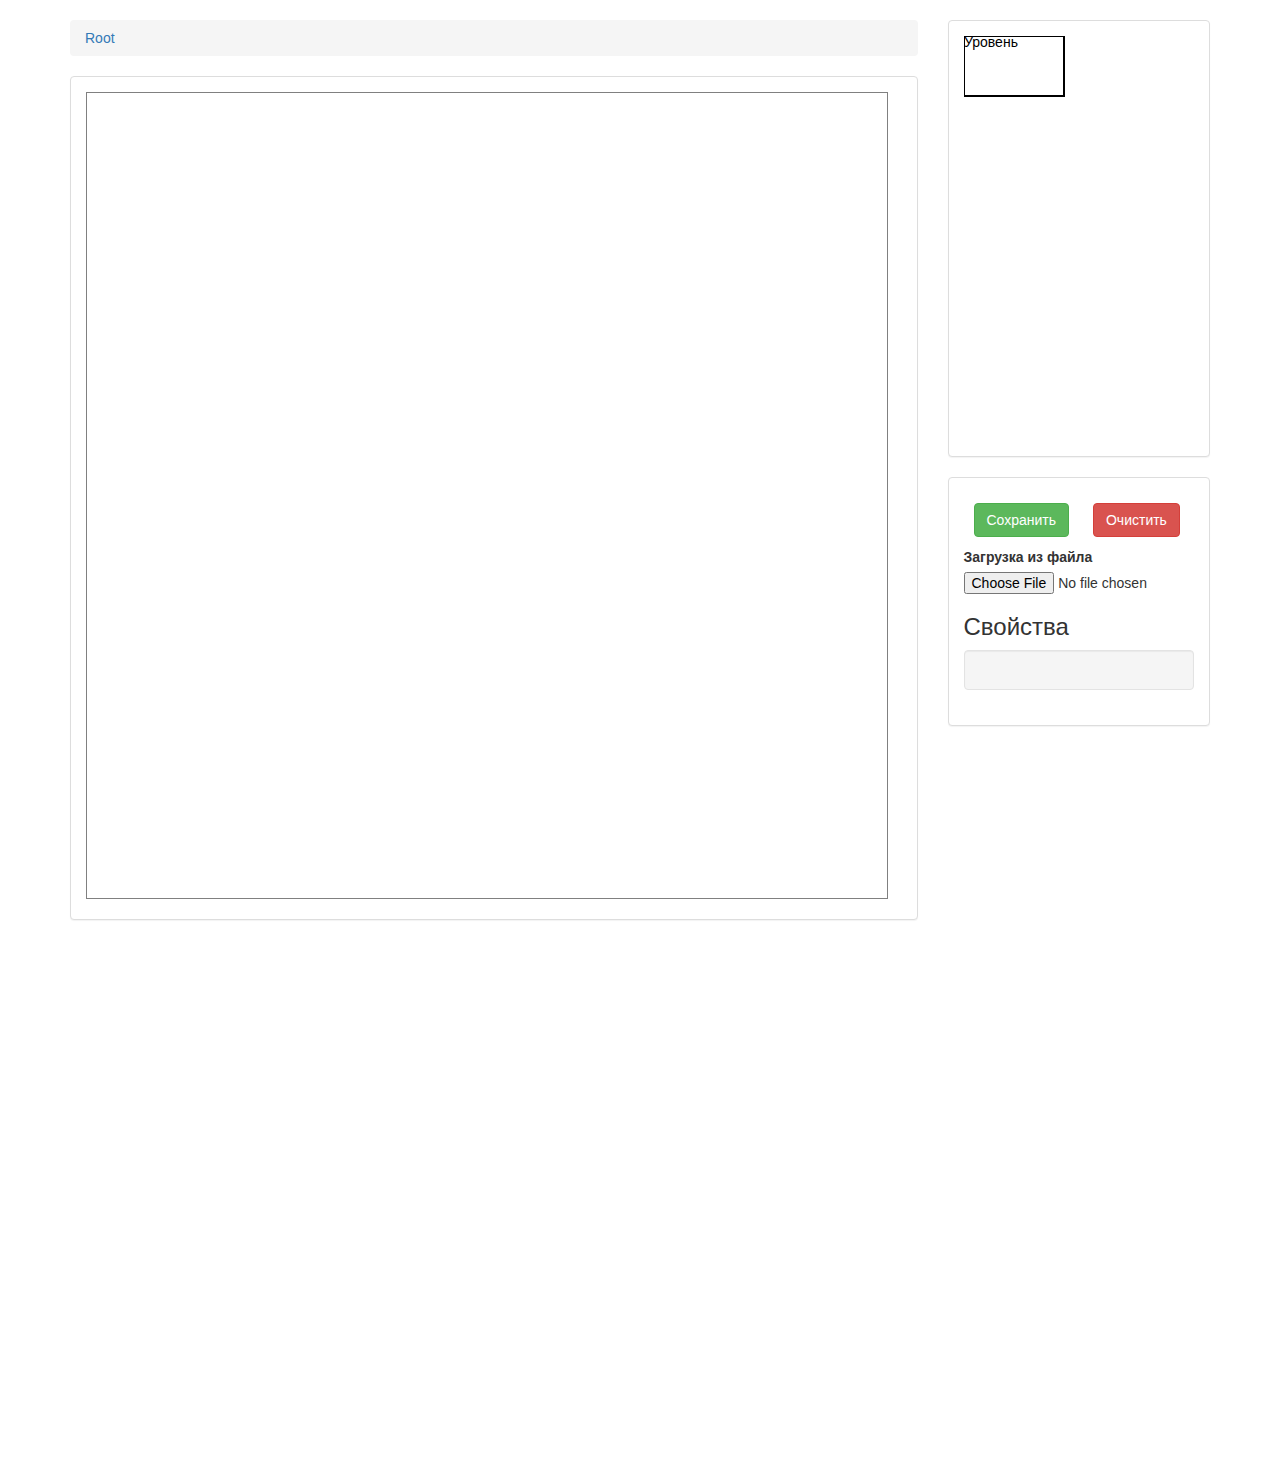
<file: index.html>
<!DOCTYPE html>
<html lang="en">
  <head>
      <meta charset="utf-8">
      <meta http-equiv="X-UA-Compatible" content="IE=edge">
      <meta name="viewport" content="width=device-width, initial-scale=1">
      <title>Editor</title>
      <link href="css/bootstrap.min.css" rel="stylesheet">
      <link rel="stylesheet" href="css/joint.css"/>
      <link rel="stylesheet" href="css/style.css"/>
  </head>

  <body>
    <div class="container">
        <div class="row">
            <div class="col-md-9">
                <ol class="breadcrumb">
                    <li><a href="#Root" class="breadcrumb-link">Root</a></li>
                </ol>
                <div class="panel panel-default">
                    <div class="panel-body base">
                        <div id='paper'></div>
                    </div>
                </div>
            </div>
            <div class="col-md-3">
                <div class="panel panel-default">
                    <div class="panel-body menu">
                        <div id='menu'></div>
                    </div>
                </div>
                <div class="panel panel-default">
                    <div class="panel-body">
                        <a href="#" id="menu-save-db" class="btn btn-success">Сохранить</a>
                        <a href="#" id="menu-clear-db" class="btn btn-danger">Очистить</a>
                        <div class="upload">
                          <label for="files">Загрузка из файла </label>
                          <input id="files" type="file" />
                          <h3>Свойства</h3>
                        </div>
                        <div class="properties well">
                        </div>
                    </div>
                </div>
            </div>
        </div>
    </div>

    <div id="blocklyBase" class="not-visible">
        <div id="blocklyDiv"></div>
        <div class="blocklyBtn">
            <button id="blocklySave" class="btn btn-success">Сохранить</button>
            <button id="blocklyBack" class="btn btn-danger">Назад</button>
        </div>
    </div>

    <xml id="toolbox" style="display: none">
        <category name="Logic">
            <category name="If">
                <block type="controls_if"></block>
                <block type="controls_if">
                    <mutation else="1"></mutation>
                </block>
                <block type="controls_if">
                    <mutation elseif="1" else="1"></mutation>
                </block>
            </category>
            <category name="Boolean">
                <block type="logic_compare"></block>
                <block type="logic_operation"></block>
                <block type="logic_negate"></block>
                <block type="logic_boolean"></block>
                <block type="logic_null"></block>
                <block type="logic_ternary"></block>
            </category>
        </category>
        <category name="Loops">
            <block type="controls_repeat_ext">
                <value name="TIMES">
                    <block type="math_number">
                        <field name="NUM">10</field>
                    </block>
                </value>
            </block>
            <block type="controls_whileUntil"></block>
            <block type="controls_for">
                <field name="VAR">i</field>
                <value name="FROM">
                    <block type="math_number">
                        <field name="NUM">1</field>
                    </block>
                </value>
                <value name="TO">
                    <block type="math_number">
                        <field name="NUM">10</field>
                    </block>
                </value>
                <value name="BY">
                    <block type="math_number">
                        <field name="NUM">1</field>
                    </block>
                </value>
            </block>
            <block type="controls_forEach"></block>
            <block type="controls_flow_statements"></block>
        </category>
        <category name="Math">
            <block type="math_number"></block>
            <block type="math_arithmetic"></block>
            <block type="math_single"></block>
            <block type="math_trig"></block>
            <block type="math_constant"></block>
            <block type="math_number_property"></block>
            <block type="math_change">
                <value name="DELTA">
                    <block type="math_number">
                        <field name="NUM">1</field>
                    </block>
                </value>
            </block>
            <block type="math_round"></block>
            <block type="math_on_list"></block>
            <block type="math_modulo"></block>
            <block type="math_constrain">
                <value name="LOW">
                    <block type="math_number">
                        <field name="NUM">1</field>
                    </block>
                </value>
                <value name="HIGH">
                    <block type="math_number">
                        <field name="NUM">100</field>
                    </block>
                </value>
            </block>
            <block type="math_random_int">
                <value name="FROM">
                    <block type="math_number">
                        <field name="NUM">1</field>
                    </block>
                </value>
                <value name="TO">
                    <block type="math_number">
                        <field name="NUM">100</field>
                    </block>
                </value>
            </block>
            <block type="math_random_float"></block>
        </category>
        <category name="Lists">
            <block type="lists_create_empty"></block>
            <block type="lists_create_with"></block>
            <block type="lists_repeat">
                <value name="NUM">
                    <block type="math_number">
                        <field name="NUM">5</field>
                    </block>
                </value>
            </block>
            <block type="lists_length"></block>
            <block type="lists_isEmpty"></block>
            <block type="lists_indexOf"></block>
            <block type="lists_getIndex"></block>
            <block type="lists_setIndex"></block>
        </category>
        <category name="Variables" custom="VARIABLE"></category>
        <category name="Functions" custom="PROCEDURE"></category>
        <sep></sep>
        <category name="Library">
            <category name="Randomize">
                <block type="procedures_defnoreturn">
                    <mutation>
                        <arg name="list"></arg>
                    </mutation>
                    <field name="NAME">randomize</field>
                    <statement name="STACK">
                        <block type="controls_for" inline="true">
                            <field name="VAR">x</field>
                            <value name="FROM">
                                <block type="math_number">
                                    <field name="NUM">1</field>
                                </block>
                            </value>
                            <value name="TO">
                                <block type="lists_length" inline="false">
                                    <value name="VALUE">
                                        <block type="variables_get">
                                            <field name="VAR">list</field>
                                        </block>
                                    </value>
                                </block>
                            </value>
                            <value name="BY">
                                <block type="math_number">
                                    <field name="NUM">1</field>
                                </block>
                            </value>
                            <statement name="DO">
                                <block type="variables_set" inline="false">
                                    <field name="VAR">y</field>
                                    <value name="VALUE">
                                        <block type="math_random_int" inline="true">
                                            <value name="FROM">
                                                <block type="math_number">
                                                    <field name="NUM">1</field>
                                                </block>
                                            </value>
                                            <value name="TO">
                                                <block type="lists_length" inline="false">
                                                    <value name="VALUE">
                                                        <block type="variables_get">
                                                            <field name="VAR">list</field>
                                                        </block>
                                                    </value>
                                                </block>
                                            </value>
                                        </block>
                                    </value>
                                    <next>
                                        <block type="variables_set" inline="false">
                                            <field name="VAR">temp</field>
                                            <value name="VALUE">
                                                <block type="lists_getIndex" inline="true">
                                                    <mutation statement="false" at="true"></mutation>
                                                    <field name="MODE">GET</field>
                                                    <field name="WHERE">FROM_START</field>
                                                    <value name="AT">
                                                        <block type="variables_get">
                                                            <field name="VAR">y</field>
                                                        </block>
                                                    </value>
                                                    <value name="VALUE">
                                                        <block type="variables_get">
                                                            <field name="VAR">list</field>
                                                        </block>
                                                    </value>
                                                </block>
                                            </value>
                                            <next>
                                                <block type="lists_setIndex" inline="false">
                                                    <value name="AT">
                                                        <block type="variables_get">
                                                            <field name="VAR">y</field>
                                                        </block>
                                                    </value>
                                                    <value name="LIST">
                                                        <block type="variables_get">
                                                            <field name="VAR">list</field>
                                                        </block>
                                                    </value>
                                                    <value name="TO">
                                                        <block type="lists_getIndex" inline="true">
                                                            <mutation statement="false" at="true"></mutation>
                                                            <field name="MODE">GET</field>
                                                            <field name="WHERE">FROM_START</field>
                                                            <value name="AT">
                                                                <block type="variables_get">
                                                                    <field name="VAR">x</field>
                                                                </block>
                                                            </value>
                                                            <value name="VALUE">
                                                                <block type="variables_get">
                                                                    <field name="VAR">list</field>
                                                                </block>
                                                            </value>
                                                        </block>
                                                    </value>
                                                    <next>
                                                        <block type="lists_setIndex" inline="false">
                                                            <value name="AT">
                                                                <block type="variables_get">
                                                                    <field name="VAR">x</field>
                                                                </block>
                                                            </value>
                                                            <value name="LIST">
                                                                <block type="variables_get">
                                                                    <field name="VAR">list</field>
                                                                </block>
                                                            </value>
                                                            <value name="TO">
                                                                <block type="variables_get">
                                                                    <field name="VAR">temp</field>
                                                                </block>
                                                            </value>
                                                        </block>
                                                    </next>
                                                </block>
                                            </next>
                                        </block>
                                    </next>
                                </block>
                            </statement>
                        </block>
                    </statement>
                </block>
            </category>
            <category name="Jabberwocky">
                <block type="text_print">
                    <value name="TEXT">
                        <block type="text">
                            <field name="TEXT">'Twas brillig, and the slithy toves</field>
                        </block>
                    </value>
                    <next>
                        <block type="text_print">
                            <value name="TEXT">
                                <block type="text">
                                    <field name="TEXT">  Did gyre and gimble in the wabe:</field>
                                </block>
                            </value>
                            <next>
                                <block type="text_print">
                                    <value name="TEXT">
                                        <block type="text">
                                            <field name="TEXT">All mimsy were the borogroves,</field>
                                        </block>
                                    </value>
                                    <next>
                                        <block type="text_print">
                                            <value name="TEXT">
                                                <block type="text">
                                                    <field name="TEXT">  And the mome raths outgrabe.</field>
                                                </block>
                                            </value>
                                        </block>
                                    </next>
                                </block>
                            </next>
                        </block>
                    </next>
                </block>
                <block type="text_print">
                    <value name="TEXT">
                        <block type="text">
                            <field name="TEXT">"Beware the Jabberwock, my son!</field>
                        </block>
                    </value>
                    <next>
                        <block type="text_print">
                            <value name="TEXT">
                                <block type="text">
                                    <field name="TEXT">  The jaws that bite, the claws that catch!</field>
                                </block>
                            </value>
                            <next>
                                <block type="text_print">
                                    <value name="TEXT">
                                        <block type="text">
                                            <field name="TEXT">Beware the Jubjub bird, and shun</field>
                                        </block>
                                    </value>
                                    <next>
                                        <block type="text_print">
                                            <value name="TEXT">
                                                <block type="text">
                                                    <field name="TEXT">  The frumious Bandersnatch!"</field>
                                                </block>
                                            </value>
                                        </block>
                                    </next>
                                </block>
                            </next>
                        </block>
                    </next>
                </block>
            </category>
        </category>
    </xml>


    <script type="text/javascript" src="js/blockly_compressed.js"></script>
    <script type="text/javascript" src="js/blocks_compressed.js"></script>
    <script type="text/javascript" src="js/ru.js"></script>



    <script type="text/javascript" src="js/FileSaver.min.js"></script>
    <script type="text/javascript" src="js/jquery-2.1.3.min.js"></script>
    <script type="text/javascript" src="js/bootstrap.min.js"></script>
    <script type="text/javascript" src="js/joint.js"></script>
    <script type="text/javascript" src="js/bootstrap.min.js"></script>
    <script type="text/javascript" src="js/joint.shapes.erd.js"></script>
    <script type="text/javascript" src="js/sample-graph.js"></script>
    <script type="text/javascript" src="js/app.js"></script>
    <script type="text/javascript" src="js/selectors.js"></script>
    <script type="text/javascript" src="js/upload.js"></script>
    <script type="text/javascript" src="js/blockly.js"></script>
  </body>
</html>
</file>
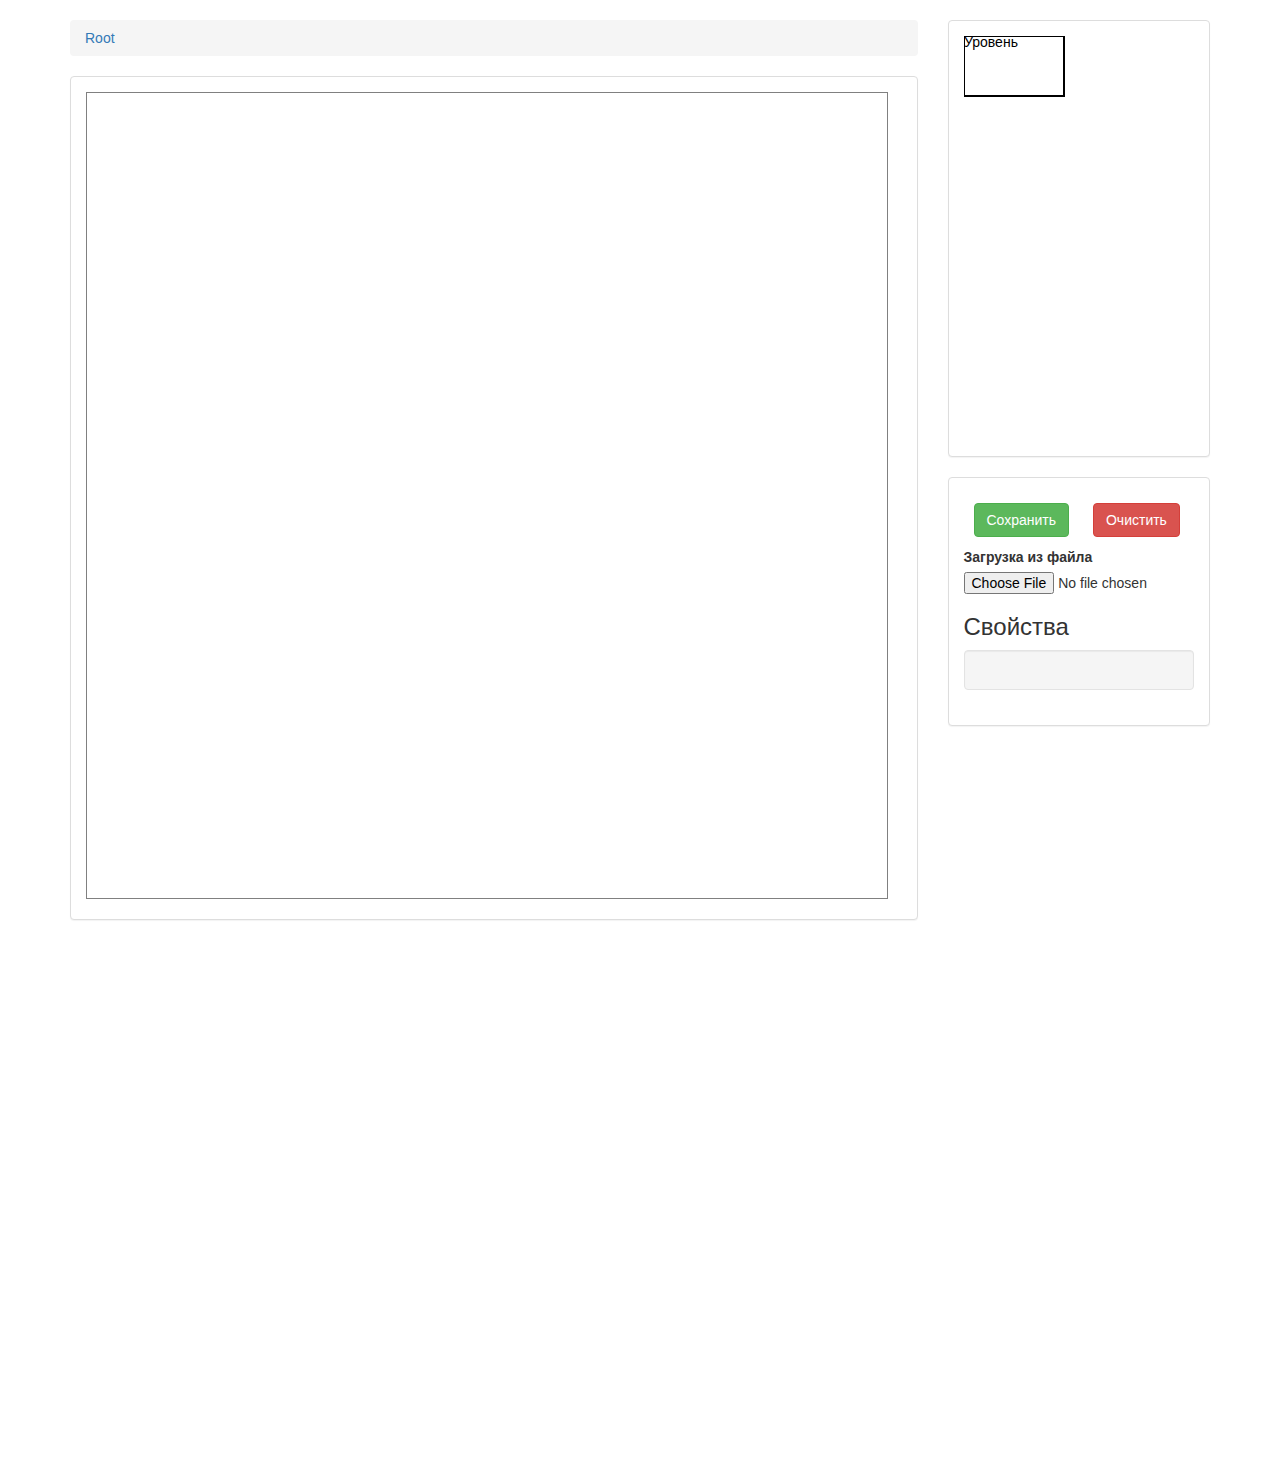
<file: html/index.html>
<!DOCTYPE html>
<html lang="en">
  <head>
      <meta charset="utf-8">
      <meta http-equiv="X-UA-Compatible" content="IE=edge">
      <meta name="viewport" content="width=device-width, initial-scale=1">
      <title>Editor</title>
      <link href="../css/bootstrap.min.css" rel="stylesheet">
      <link rel="stylesheet" href="../css/joint.css"/>
      <link rel="stylesheet" href="../css/style.css"/>
  </head>

  <body>
    <div class="container">
        <div class="row">
            <div class="col-md-9">
                <ol class="breadcrumb">
                    <li><a href="#Root" class="breadcrumb-link">Root</a></li>
                </ol>
                <div class="panel panel-default">
                    <div class="panel-body base">
                        <div id='paper'></div>
                    </div>
                </div>
            </div>
            <div class="col-md-3">
                <div class="panel panel-default">
                    <div class="panel-body menu">
                        <div id='menu'></div>
                    </div>
                </div>
                <div class="panel panel-default">
                    <div class="panel-body">
                        <a href="#" id="menu-save-db" class="btn btn-success">Сохранить</a>
                        <a href="#" id="menu-clear-db" class="btn btn-danger">Очистить</a>
                        <div class="upload">
                          <label for="files">Загрузка из файла </label>
                          <input id="files" type="file" />
                          <h3>Свойства</h3>
                        </div>
                        <div class="properties well">
                        </div>
                    </div>
                </div>
            </div>
        </div>
    </div>

    <div id="blocklyBase" class="not-visible">
        <div id="blocklyDiv"></div>
        <div class="blocklyBtn">
            <button id="blocklySave" class="btn btn-success">Сохранить</button>
            <button id="blocklyBack" class="btn btn-danger">Назад</button>
        </div>
    </div>

    <xml id="toolbox" style="display: none">
        <category name="Logic">
            <category name="If">
                <block type="controls_if"></block>
                <block type="controls_if">
                    <mutation else="1"></mutation>
                </block>
                <block type="controls_if">
                    <mutation elseif="1" else="1"></mutation>
                </block>
            </category>
            <category name="Boolean">
                <block type="logic_compare"></block>
                <block type="logic_operation"></block>
                <block type="logic_negate"></block>
                <block type="logic_boolean"></block>
                <block type="logic_null"></block>
                <block type="logic_ternary"></block>
            </category>
        </category>
        <category name="Loops">
            <block type="controls_repeat_ext">
                <value name="TIMES">
                    <block type="math_number">
                        <field name="NUM">10</field>
                    </block>
                </value>
            </block>
            <block type="controls_whileUntil"></block>
            <block type="controls_for">
                <field name="VAR">i</field>
                <value name="FROM">
                    <block type="math_number">
                        <field name="NUM">1</field>
                    </block>
                </value>
                <value name="TO">
                    <block type="math_number">
                        <field name="NUM">10</field>
                    </block>
                </value>
                <value name="BY">
                    <block type="math_number">
                        <field name="NUM">1</field>
                    </block>
                </value>
            </block>
            <block type="controls_forEach"></block>
            <block type="controls_flow_statements"></block>
        </category>
        <category name="Math">
            <block type="math_number"></block>
            <block type="math_arithmetic"></block>
            <block type="math_single"></block>
            <block type="math_trig"></block>
            <block type="math_constant"></block>
            <block type="math_number_property"></block>
            <block type="math_change">
                <value name="DELTA">
                    <block type="math_number">
                        <field name="NUM">1</field>
                    </block>
                </value>
            </block>
            <block type="math_round"></block>
            <block type="math_on_list"></block>
            <block type="math_modulo"></block>
            <block type="math_constrain">
                <value name="LOW">
                    <block type="math_number">
                        <field name="NUM">1</field>
                    </block>
                </value>
                <value name="HIGH">
                    <block type="math_number">
                        <field name="NUM">100</field>
                    </block>
                </value>
            </block>
            <block type="math_random_int">
                <value name="FROM">
                    <block type="math_number">
                        <field name="NUM">1</field>
                    </block>
                </value>
                <value name="TO">
                    <block type="math_number">
                        <field name="NUM">100</field>
                    </block>
                </value>
            </block>
            <block type="math_random_float"></block>
        </category>
        <category name="Lists">
            <block type="lists_create_empty"></block>
            <block type="lists_create_with"></block>
            <block type="lists_repeat">
                <value name="NUM">
                    <block type="math_number">
                        <field name="NUM">5</field>
                    </block>
                </value>
            </block>
            <block type="lists_length"></block>
            <block type="lists_isEmpty"></block>
            <block type="lists_indexOf"></block>
            <block type="lists_getIndex"></block>
            <block type="lists_setIndex"></block>
        </category>
        <category name="Variables" custom="VARIABLE"></category>
        <category name="Functions" custom="PROCEDURE"></category>
        <sep></sep>
        <category name="Library">
            <category name="Randomize">
                <block type="procedures_defnoreturn">
                    <mutation>
                        <arg name="list"></arg>
                    </mutation>
                    <field name="NAME">randomize</field>
                    <statement name="STACK">
                        <block type="controls_for" inline="true">
                            <field name="VAR">x</field>
                            <value name="FROM">
                                <block type="math_number">
                                    <field name="NUM">1</field>
                                </block>
                            </value>
                            <value name="TO">
                                <block type="lists_length" inline="false">
                                    <value name="VALUE">
                                        <block type="variables_get">
                                            <field name="VAR">list</field>
                                        </block>
                                    </value>
                                </block>
                            </value>
                            <value name="BY">
                                <block type="math_number">
                                    <field name="NUM">1</field>
                                </block>
                            </value>
                            <statement name="DO">
                                <block type="variables_set" inline="false">
                                    <field name="VAR">y</field>
                                    <value name="VALUE">
                                        <block type="math_random_int" inline="true">
                                            <value name="FROM">
                                                <block type="math_number">
                                                    <field name="NUM">1</field>
                                                </block>
                                            </value>
                                            <value name="TO">
                                                <block type="lists_length" inline="false">
                                                    <value name="VALUE">
                                                        <block type="variables_get">
                                                            <field name="VAR">list</field>
                                                        </block>
                                                    </value>
                                                </block>
                                            </value>
                                        </block>
                                    </value>
                                    <next>
                                        <block type="variables_set" inline="false">
                                            <field name="VAR">temp</field>
                                            <value name="VALUE">
                                                <block type="lists_getIndex" inline="true">
                                                    <mutation statement="false" at="true"></mutation>
                                                    <field name="MODE">GET</field>
                                                    <field name="WHERE">FROM_START</field>
                                                    <value name="AT">
                                                        <block type="variables_get">
                                                            <field name="VAR">y</field>
                                                        </block>
                                                    </value>
                                                    <value name="VALUE">
                                                        <block type="variables_get">
                                                            <field name="VAR">list</field>
                                                        </block>
                                                    </value>
                                                </block>
                                            </value>
                                            <next>
                                                <block type="lists_setIndex" inline="false">
                                                    <value name="AT">
                                                        <block type="variables_get">
                                                            <field name="VAR">y</field>
                                                        </block>
                                                    </value>
                                                    <value name="LIST">
                                                        <block type="variables_get">
                                                            <field name="VAR">list</field>
                                                        </block>
                                                    </value>
                                                    <value name="TO">
                                                        <block type="lists_getIndex" inline="true">
                                                            <mutation statement="false" at="true"></mutation>
                                                            <field name="MODE">GET</field>
                                                            <field name="WHERE">FROM_START</field>
                                                            <value name="AT">
                                                                <block type="variables_get">
                                                                    <field name="VAR">x</field>
                                                                </block>
                                                            </value>
                                                            <value name="VALUE">
                                                                <block type="variables_get">
                                                                    <field name="VAR">list</field>
                                                                </block>
                                                            </value>
                                                        </block>
                                                    </value>
                                                    <next>
                                                        <block type="lists_setIndex" inline="false">
                                                            <value name="AT">
                                                                <block type="variables_get">
                                                                    <field name="VAR">x</field>
                                                                </block>
                                                            </value>
                                                            <value name="LIST">
                                                                <block type="variables_get">
                                                                    <field name="VAR">list</field>
                                                                </block>
                                                            </value>
                                                            <value name="TO">
                                                                <block type="variables_get">
                                                                    <field name="VAR">temp</field>
                                                                </block>
                                                            </value>
                                                        </block>
                                                    </next>
                                                </block>
                                            </next>
                                        </block>
                                    </next>
                                </block>
                            </statement>
                        </block>
                    </statement>
                </block>
            </category>
            <category name="Jabberwocky">
                <block type="text_print">
                    <value name="TEXT">
                        <block type="text">
                            <field name="TEXT">'Twas brillig, and the slithy toves</field>
                        </block>
                    </value>
                    <next>
                        <block type="text_print">
                            <value name="TEXT">
                                <block type="text">
                                    <field name="TEXT">  Did gyre and gimble in the wabe:</field>
                                </block>
                            </value>
                            <next>
                                <block type="text_print">
                                    <value name="TEXT">
                                        <block type="text">
                                            <field name="TEXT">All mimsy were the borogroves,</field>
                                        </block>
                                    </value>
                                    <next>
                                        <block type="text_print">
                                            <value name="TEXT">
                                                <block type="text">
                                                    <field name="TEXT">  And the mome raths outgrabe.</field>
                                                </block>
                                            </value>
                                        </block>
                                    </next>
                                </block>
                            </next>
                        </block>
                    </next>
                </block>
                <block type="text_print">
                    <value name="TEXT">
                        <block type="text">
                            <field name="TEXT">"Beware the Jabberwock, my son!</field>
                        </block>
                    </value>
                    <next>
                        <block type="text_print">
                            <value name="TEXT">
                                <block type="text">
                                    <field name="TEXT">  The jaws that bite, the claws that catch!</field>
                                </block>
                            </value>
                            <next>
                                <block type="text_print">
                                    <value name="TEXT">
                                        <block type="text">
                                            <field name="TEXT">Beware the Jubjub bird, and shun</field>
                                        </block>
                                    </value>
                                    <next>
                                        <block type="text_print">
                                            <value name="TEXT">
                                                <block type="text">
                                                    <field name="TEXT">  The frumious Bandersnatch!"</field>
                                                </block>
                                            </value>
                                        </block>
                                    </next>
                                </block>
                            </next>
                        </block>
                    </next>
                </block>
            </category>
        </category>
    </xml>


    <script type="text/javascript" src="../js/blockly_compressed.js"></script>
    <script type="text/javascript" src="../js/blocks_compressed.js"></script>
    <script type="text/javascript" src="../js/ru.js"></script>



    <script type="text/javascript" src="../js/FileSaver.min.js"></script>
    <script type="text/javascript" src="../js/jquery-2.1.3.min.js"></script>
    <script type="text/javascript" src="../js/bootstrap.min.js"></script>
    <script type="text/javascript" src="../js/joint.js"></script>
    <script type="text/javascript" src="../js/bootstrap.min.js"></script>
    <script type="text/javascript" src="../js/joint.shapes.erd.js"></script>
    <script type="text/javascript" src="../js/sample-graph.js"></script>
    <script type="text/javascript" src="../js/app.js"></script>
    <script type="text/javascript" src="../js/selectors.js"></script>
    <script type="text/javascript" src="../js/upload.js"></script>
    <script type="text/javascript" src="../js/blockly.js"></script>
  </body>
</html>
</file>
<file: css/joint.css>
/*! JointJS v0.9.3 - JavaScript diagramming library  2015-02-03 


This Source Code Form is subject to the terms of the Mozilla Public
License, v. 2.0. If a copy of the MPL was not distributed with this
file, You can obtain one at http://mozilla.org/MPL/2.0/.
 */
/* This Source Code Form is subject to the terms of the Mozilla Public
 * License, v. 2.0. If a copy of the MPL was not distributed with this
 * file, You can obtain one at http://mozilla.org/MPL/2.0/. */


/*
A complete list of SVG properties that can be set through CSS is here:
http://www.w3.org/TR/SVG/styling.html

Important note: Presentation attributes have a lower precedence over CSS style rules.
*/


/* .viewport is a <g> node wrapping all diagram elements in the paper */
.viewport {
   -webkit-user-select: none;
   -moz-user-select: none;
   user-select: none;
}

/*
1. IE can't handle paths without the `d` attribute for bounding box calculation
2. IE can't even handle 'd' attribute as a css selector (e.g path[d]) so the following rule will
   break the links rendering.

path:not([d]) {
    display: none;
}

*/

/* .magnet is an element that can be either source or a target of a link */
/*
.magnet {
   fill: black;
   fill-opacity: 0;
   stroke: black;
   stroke-width: 15;
   stroke-opacity: 0;
   pointer-events: visibleStroke;
   cursor: crosshair;
   vector-effect: non-scaling-stroke;
}

.magnet:hover {
   stroke-opacity: .5;
}
*/

[magnet=true]:not(.element) {
   cursor: crosshair;
}
[magnet=true]:not(.element):hover {
   opacity: .7;
}

/*

Elements have CSS classes named by their types. E.g. type: basic.Rect has a CSS class "element basic Rect".
This makes it possible to easilly style elements in CSS and have generic CSS rules applying to
the whole group of elements. Each plugin can provide its own stylesheet.

*/

.element {
   /* Give the user a hint that he can drag&drop the element. */
   cursor: move;
}

.element * {
   /* The default behavior when scaling an element is not to scale the stroke in order to prevent the ugly effect of stroke with different proportions. */
   vector-effect: non-scaling-stroke;
   -moz-user-select: none;
   user-drag: none;
}


/* 

connection-wrap is a <path> element of the joint.dia.Link that follows the .connection <path> of that link.
In other words, the `d` attribute of the .connection-wrap contains the same data as the `d` attribute of the
.connection <path>. The advantage of using .connection-wrap is to be able to catch pointer events
in the neighborhood of the .connection <path>. This is especially handy if the .connection <path> is 
very thin.

*/

.connection-wrap {
   fill: none;
   stroke: black;
   stroke-width: 15;
   stroke-linecap: round;
   stroke-linejoin: round;
   opacity: 0;
   cursor: move;
}
.connection-wrap:hover {
   opacity: .4;
   stroke-opacity: .4;
}


.connection {
   /* stroke: black; */
   /* stroke width cannot be overriden by attribute? */
   /*   stroke-width: 1; */
   fill: none;
   stroke-linejoin: round;
}

.marker-source, .marker-target {
/* Cannot be in CSS otherwise it could not be overruled by attributes.
   fill: black;
   stroke: black;
*/
   /* This makes the arrowheads point to the border of objects even though the transform: scale() is applied on them. */
   vector-effect: non-scaling-stroke;
}

/* 

Vertex markers are `<circle>` elements that appear at connection vertex positions.

*/

/* <g> element wrapping .marker-vertex-group. */
.marker-vertices {
   opacity: 0;
   cursor: move;
}
.marker-arrowheads {
   opacity: 0;
   cursor: move;
   cursor: -webkit-grab;
   cursor: -moz-grab;
/*   display: none;   */   /* setting `display: none` on .marker-arrowheads effectivelly switches of links reconnecting */
}
.link-tools {
   opacity: 0;
   cursor: pointer;
}
.link-tools .tool-options {
   display: none;       /* by default, we don't display link options tool */
}
.link-tools .tool-remove circle {
   fill: red;
}
.link-tools .tool-remove path {
   fill: white;
}
.link:hover .marker-vertices,
.link:hover .marker-arrowheads,
.link:hover .link-tools {
   opacity: 1;
}

/* <circle> element inside .marker-vertex-group <g> element */
.marker-vertex {
   fill: #1ABC9C;
}
.marker-vertex:hover {
   fill: #34495E;
   stroke: none;
}

.marker-arrowhead {
   fill: #1ABC9C;
}
.marker-arrowhead:hover {
   fill: #F39C12;
   stroke: none;
}

/* <circle> element used to remove a vertex */
.marker-vertex-remove {
   cursor: pointer;
   opacity: .1;
   fill: white;
}

.marker-vertex-group:hover .marker-vertex-remove {
   opacity: 1;
}

.marker-vertex-remove-area {
   opacity: .1;
   cursor: pointer;
}
.marker-vertex-group:hover .marker-vertex-remove-area {
   opacity: 1;
}

/* Cell highlighting - e.g a cell underneath the dragged link get highlighted.
   See joint.dia.cell.js highlight(); */
.highlighted {
    opacity: 0.7;
}

/* For some reason, CSS `outline` property
   does not work on `<text>` elements. */
text.highlighted {
    fill: #FF0000;
}

/* `outline` doesn't work in Firefox, Opera and IE9+.
   The only engine supporting outlines on SVG elements is Webkit. */
@media screen and (-webkit-min-device-pixel-ratio:0) {
    .highlighted {
        outline: 2px solid #FF0000;
        opacity: initial;
    }
}

/*
Example of custom changes (in pure CSS only!):

Do not show marker vertices at all:  .marker-vertices { display: none; }
Do not allow adding new vertices: .connection-wrap { pointer-events: none; }
*/

/* foreignObject inside the elements (i.e joint.shapes.basic.TextBlock) */
.element .fobj body {
    background-color: transparent;
    margin: 0px;
}
.element .fobj div {
    text-align: center;
    vertical-align: middle;
    display: table-cell;
    padding: 0px 5px 0px 5px;
}
</file>
<file: css/style.css>
body {
  padding-top: 20px;
}

.btn {
    margin: 10px;
}

/*remove element styles below*/
#paper {
    position: relative;
    border: 1px solid gray;
    display: inline-block;
    background: transparent;
    overflow: hidden;
}

#paper svg {
    background: transparent;
}

#paper svg .link {
    z-index: 2;
}

.html-element {
    position: absolute;
    background: #3498DB;
    /* Make sure events are propagated to the JointJS element so, e.g. dragging works.*/
    pointer-events: none;
    -webkit-user-select: none;
    border-radius: 4px;
    border: 2px solid #2980B9;
    box-shadow: inset 0 0 5px black, 2px 2px 1px gray;
    padding: 5px;
    box-sizing: border-box;
    z-index: 2;
}

.html-element button {
    /* Enable interacting with inputs only. */
    pointer-events: auto;
}

.html-element button.delete {
    color: white;
    border: none;
    background-color: #C0392B;
    border-radius: 20px;
    width: 15px;
    height: 15px;
    line-height: 15px;
    text-align: middle;
    position: absolute;
    top: -15px;
    left: -15px;
    padding: 0;
    margin: 0;
    font-weight: bold;
    cursor: pointer;
}

.html-element button.delete:hover {
    width: 20px;
    height: 20px;
    line-height: 20px;
}

.html-element select {
    position: absolute;
    right: 2px;
    bottom: 28px;
}

.html-element input {
    position: absolute;
    bottom: 0;
    left: 0;
    right: 0;
    border: none;
    color: #333;
    padding: 5px;
    height: 16px;
}

.html-element label {
    color: #333;
    text-shadow: 1px 0 0 lightgray;
    font-weight: bold;
}

.html-element span {
    position: absolute;
    top: 2px;
    right: 9px;
    color: white;
    font-size: 10px;
}

#menu button.delete {
    display: none !important;
}

.properties {
  margin-top: 10px;
}

.property-label {
  display: block;
}

.property-button {
  margin-left: 0;
  margin-right: 5px
}

.property-button-delete {
  margin-left: 0;
  margin-right: 5px
}

/*blockly*/
#blocklyBase {
    width: 800px;
    margin: 0 auto;
}

#blocklyDiv {
    margin: 0 auto;
    height: 480px;
    width: 1000px;
}

.not-visible {
    visibility: hidden;
}

.blocklyBtn {

}

#blocklySave {
  margin-left: 0px;
  margin-right: 0px;
}

#blocklyBack {
  margin-left: 5px;
  margin-right: 0px;
}
</file>
